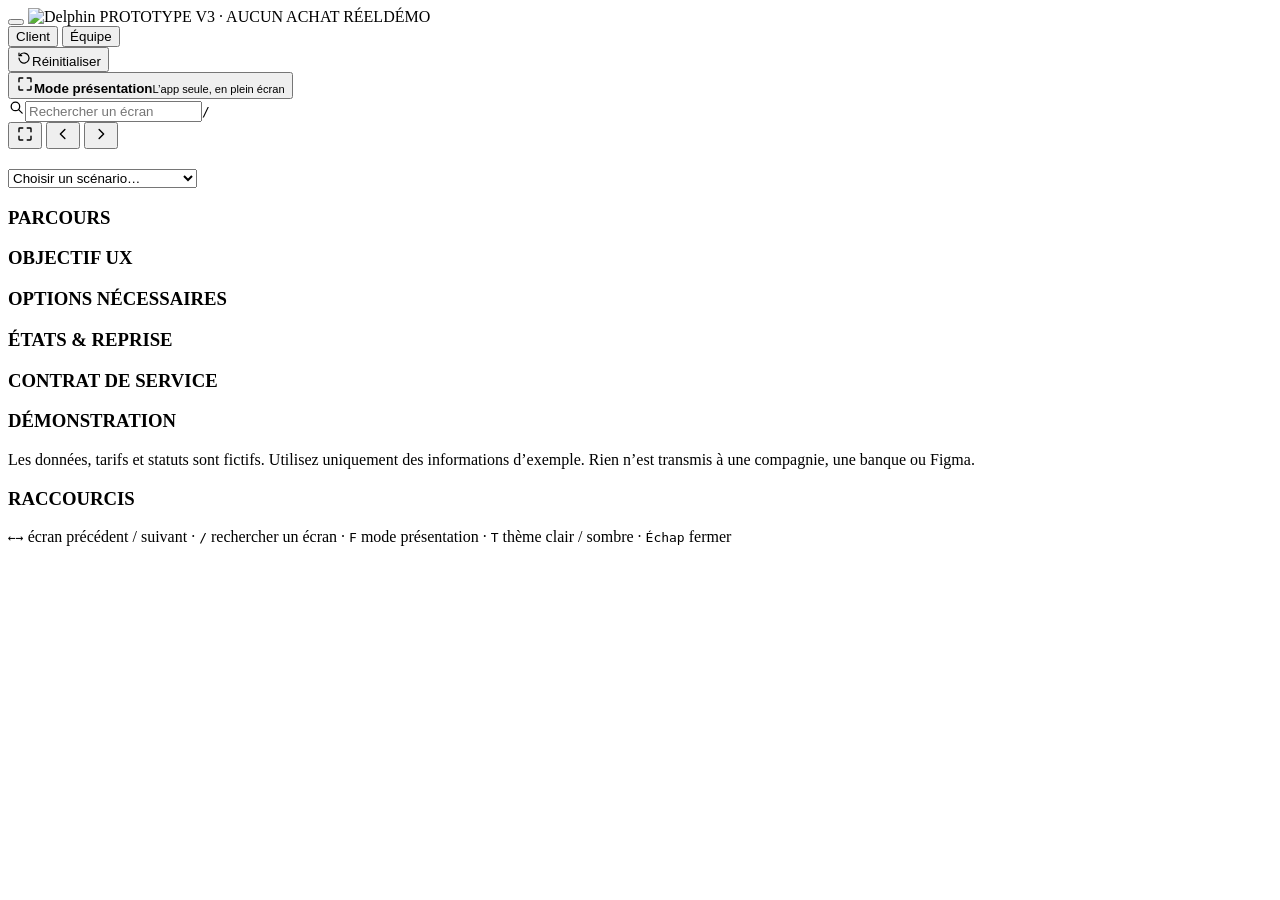
<file: docs/design/delphin-prototype/src/index.html>
<!doctype html>
<html lang="fr">
<head>
<meta charset="utf-8">
<meta name="viewport" content="width=device-width,initial-scale=1,viewport-fit=cover">
<meta name="theme-color" content="#082C46">
<meta name="apple-mobile-web-app-capable" content="yes">
<meta name="mobile-web-app-capable" content="yes">
<meta name="apple-mobile-web-app-title" content="Delphin">
<link rel="apple-touch-icon" href="[data-uri]* build: assets/delphin-icon.png */">
<title>Delphin · Prototype interactif</title>
<script>
// The theme picked in the prototype applies before the first paint. PAGE_THEME keeps
// the one the hosting page set, if any: "Auto" goes back to it.
var PAGE_THEME = document.documentElement.getAttribute("data-theme");
(function () {
  try {
    var t = localStorage.getItem("delphin-theme");
    if (t === "light" || t === "dark") document.documentElement.setAttribute("data-theme", t);
  } catch (e) {}
})();
</script>
<!-- Self-contained: fonts, images and demo data are embedded. Open directly in a browser. -->
<style id="fonts">/* build: fonts/fonts.css */</style>
<style id="styles">
/* build: styles.css */</style>
</head>
<body class="booting">
<header class="topbar">
  <button class="menu" id="menuButton" aria-label="Tous les écrans" aria-controls="library" aria-expanded="false" onclick="toggleMenu()"><span></span></button>
  <img id="brandLogo" class="brand" alt="Delphin" width="132" height="32">
  <span class="demo" title="Prototype V3 · aucun achat réel"><i aria-hidden="true"></i><span class="demo-full">PROTOTYPE V3 · AUCUN ACHAT RÉEL</span><span class="demo-short" aria-hidden="true">DÉMO</span></span>
  <div class="actions">
    <div class="mode-switch" id="modeSwitch" role="group" aria-label="Espace affiché" data-mode="client">
      <i class="mode-thumb" aria-hidden="true"></i>
      <button data-mode="client" aria-pressed="true" onclick="navTo('C01','jump')">Client</button>
      <button data-mode="staff" aria-pressed="false" onclick="navTo('A01','jump')">Équipe</button>
    </div>
    <div class="theme-switch" role="group" aria-label="Thème"></div>
    <button class="secondary reset" id="resetButton" onclick="resetDemo()"><svg class="icon" viewBox="0 0 24 24" width="16" height="16" fill="none" stroke="currentColor" stroke-width="1.8" stroke-linecap="round" stroke-linejoin="round" aria-hidden="true"><path d="M4.5 12a7.5 7.5 0 1 0 2.2-5.3"/><path d="M4.5 4.5v4h4"/></svg>Réinitialiser</button>
  </div>
</header>
<div class="workspace">
  <aside class="library" id="library" aria-label="Écrans du prototype">
    <div class="library-head">
      <button class="present-toggle" id="presentButton" aria-pressed="false" onclick="closeMenu();toggleFocusMode()"><svg class="icon" viewBox="0 0 24 24" width="18" height="18" fill="none" stroke="currentColor" stroke-width="1.9" stroke-linecap="round" stroke-linejoin="round" aria-hidden="true"><path d="M4 9V5a1 1 0 0 1 1-1h4M15 4h4a1 1 0 0 1 1 1v4M20 15v4a1 1 0 0 1-1 1h-4M9 20H5a1 1 0 0 1-1-1v-4"/></svg><span><strong>Mode présentation</strong><small>L’app seule, en plein écran</small></span></button>
      <div class="theme-switch" role="group" aria-label="Thème"></div>
      <label class="library-search"><svg class="icon" viewBox="0 0 24 24" width="17" height="17" fill="none" stroke="currentColor" stroke-width="1.8" stroke-linecap="round" aria-hidden="true"><circle cx="10.5" cy="10.5" r="6"/><path d="m15 15 5 5"/></svg><input id="librarySearch" type="search" placeholder="Rechercher un écran" aria-label="Rechercher un écran" autocomplete="off" oninput="filterLibrary()" onkeydown="librarySearchKey(event)"><kbd aria-hidden="true">/</kbd></label>
      <div class="chips" id="libraryChips" role="group" aria-label="Filtrer par étape du parcours"></div>
    </div>
    <nav id="screenList" aria-label="Liste des écrans"></nav>
  </aside>
  <div class="scrim" aria-hidden="true" onclick="closeMenu()"></div>
  <section class="stage">
    <div class="stage-title">
      <strong id="screenTitle"></strong>
      <div class="stage-nav">
        <button class="icon-button focus-toggle" id="focusButton" aria-pressed="false" aria-label="Mode présentation (F)" title="Mode présentation (F)" onclick="toggleFocusMode()"><svg class="icon" viewBox="0 0 24 24" width="18" height="18" fill="none" stroke="currentColor" stroke-width="1.9" stroke-linecap="round" stroke-linejoin="round" aria-hidden="true"><path d="M4 9V5a1 1 0 0 1 1-1h4M15 4h4a1 1 0 0 1 1 1v4M20 15v4a1 1 0 0 1-1 1h-4M9 20H5a1 1 0 0 1-1-1v-4"/></svg></button>
        <button class="icon-button" aria-label="Écran précédent (←)" title="Écran précédent (←)" onclick="stepScreen(-1)"><svg class="icon" viewBox="0 0 24 24" width="18" height="18" fill="none" stroke="currentColor" stroke-width="1.9" stroke-linecap="round" stroke-linejoin="round" aria-hidden="true"><path d="m14.5 6-6 6 6 6"/></svg></button>
        <span id="counter"></span>
        <button class="icon-button" aria-label="Écran suivant (→)" title="Écran suivant (→)" onclick="stepScreen(1)"><svg class="icon" viewBox="0 0 24 24" width="18" height="18" fill="none" stroke="currentColor" stroke-width="1.9" stroke-linecap="round" stroke-linejoin="round" aria-hidden="true"><path d="m9.5 6 6 6-6 6"/></svg></button>
      </div>
    </div>
    <div id="viewport"></div>
  </section>
  <aside class="inspector" aria-label="Notes de conception">
    <h2 id="flowName"></h2>
    <div class="scenario">
      <select id="scenarioSelect" aria-label="Choisir un scénario" onchange="scenario(this.value)">
        <option value="" hidden>Choisir un scénario…</option>
        <option value="C01">Réserver une traversée</option>
        <option value="C16">Prix modifié</option>
        <option value="C28">Paiement en attente</option>
        <option value="C31">Billet prêt</option>
        <option value="C35">Modifier un voyage</option>
        <option value="C37">Annuler / rembourser</option>
        <option value="C40">Perturbation</option>
        <option value="C47">Hors connexion</option>
        <option value="C48">File d’attente</option>
        <option value="C49">Maintenance</option>
        <option value="C50">Aucun résultat</option>
        <option value="C51">Compagnies &amp; consignes</option>
        <option value="C53">Formalités Algérie</option>
        <option value="C60">Retour non confirmé</option>
        <option value="C61">Refus de paiement confirmé</option>
        <option value="C62">Revue du dossier</option>
        <option value="C65">Réclamation &amp; droits</option>
        <option value="A21">Exceptions de formalités</option>
        <option value="A22">Accords de distribution</option>
        <option value="A24">Conformité &amp; lancement</option>
        <option value="A02">Opérations équipe</option>
      </select>
    </div>
    <h3>PARCOURS</h3>
    <div id="routeLinks" class="route-links"></div>
    <h3>OBJECTIF UX</h3>
    <p id="purposeText" data-note></p>
    <h3>OPTIONS NÉCESSAIRES</h3>
    <p id="requiredText" data-note></p>
    <h3>ÉTATS &amp; REPRISE</h3>
    <p id="stateText" data-note></p>
    <h3>CONTRAT DE SERVICE</h3>
    <p id="serviceText" data-note></p>
    <h3>DÉMONSTRATION</h3>
    <p>Les données, tarifs et statuts sont fictifs. Utilisez uniquement des informations d’exemple. Rien n’est transmis à une compagnie, une banque ou Figma.</p>
    <h3>RACCOURCIS</h3>
    <p class="shortcuts-help"><kbd>←</kbd><kbd>→</kbd> écran précédent / suivant · <kbd>/</kbd> rechercher un écran · <kbd>F</kbd> mode présentation · <kbd>T</kbd> thème clair / sombre · <kbd>Échap</kbd> fermer</p>
  </aside>
</div>
<div id="toast" role="status" aria-live="polite"></div>
<dialog id="modal" aria-labelledby="modalTitle"><i class="sheet-handle" aria-hidden="true"></i><h2 id="modalTitle"></h2><div id="modalBody"></div><div id="modalActions"></div></dialog>
<script id="data">/* build: data.json */</script>
<script>
/* build: app/*.js */</script>
</body>
</html>
</file>
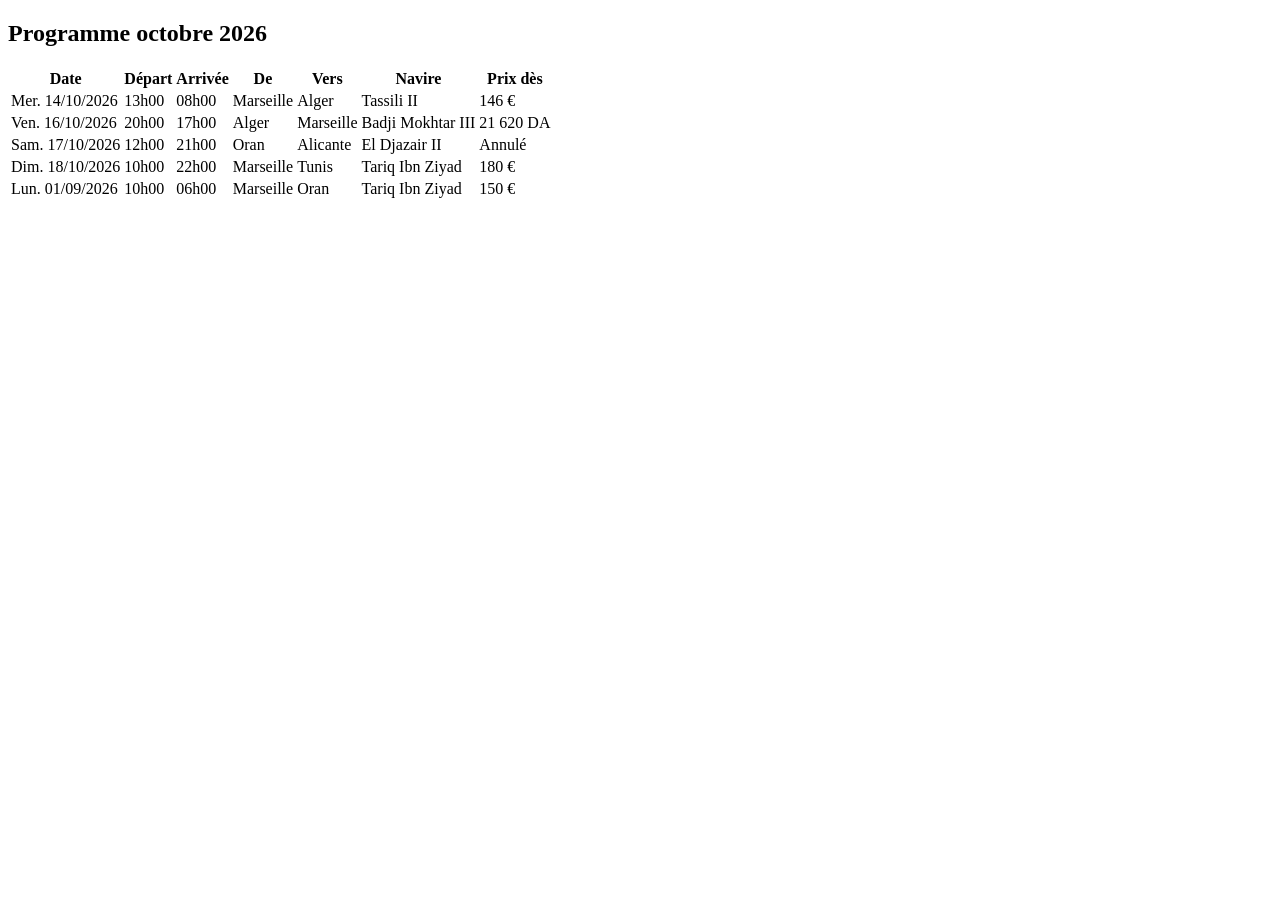
<file: scraper/tests/fixtures/af_timetable.html>
<!DOCTYPE html>
<html lang="fr"><head><title>Programme des traversées - Algérie Ferries</title></head>
<body>
<h2>Programme octobre 2026</h2>
<table class="programme">
  <thead><tr><th>Date</th><th>Départ</th><th>Arrivée</th><th>De</th><th>Vers</th><th>Navire</th><th>Prix dès</th></tr></thead>
  <tbody>
    <tr><td>Mer. 14/10/2026</td><td>13h00</td><td>08h00</td><td>Marseille</td><td>Alger</td><td>Tassili II</td><td>146 €</td></tr>
    <tr><td>Ven. 16/10/2026</td><td>20h00</td><td>17h00</td><td>Alger</td><td>Marseille</td><td>Badji Mokhtar III</td><td>21 620 DA</td></tr>
    <tr><td>Sam. 17/10/2026</td><td>12h00</td><td>21h00</td><td>Oran</td><td>Alicante</td><td>El Djazair II</td><td>Annulé</td></tr>
    <tr><td>Dim. 18/10/2026</td><td>10h00</td><td>22h00</td><td>Marseille</td><td>Tunis</td><td>Tariq Ibn Ziyad</td><td>180 €</td></tr>
    <tr><td>Lun. 01/09/2026</td><td>10h00</td><td>06h00</td><td>Marseille</td><td>Oran</td><td>Tariq Ibn Ziyad</td><td>150 €</td></tr>
  </tbody>
</table>
</body></html>
</file>
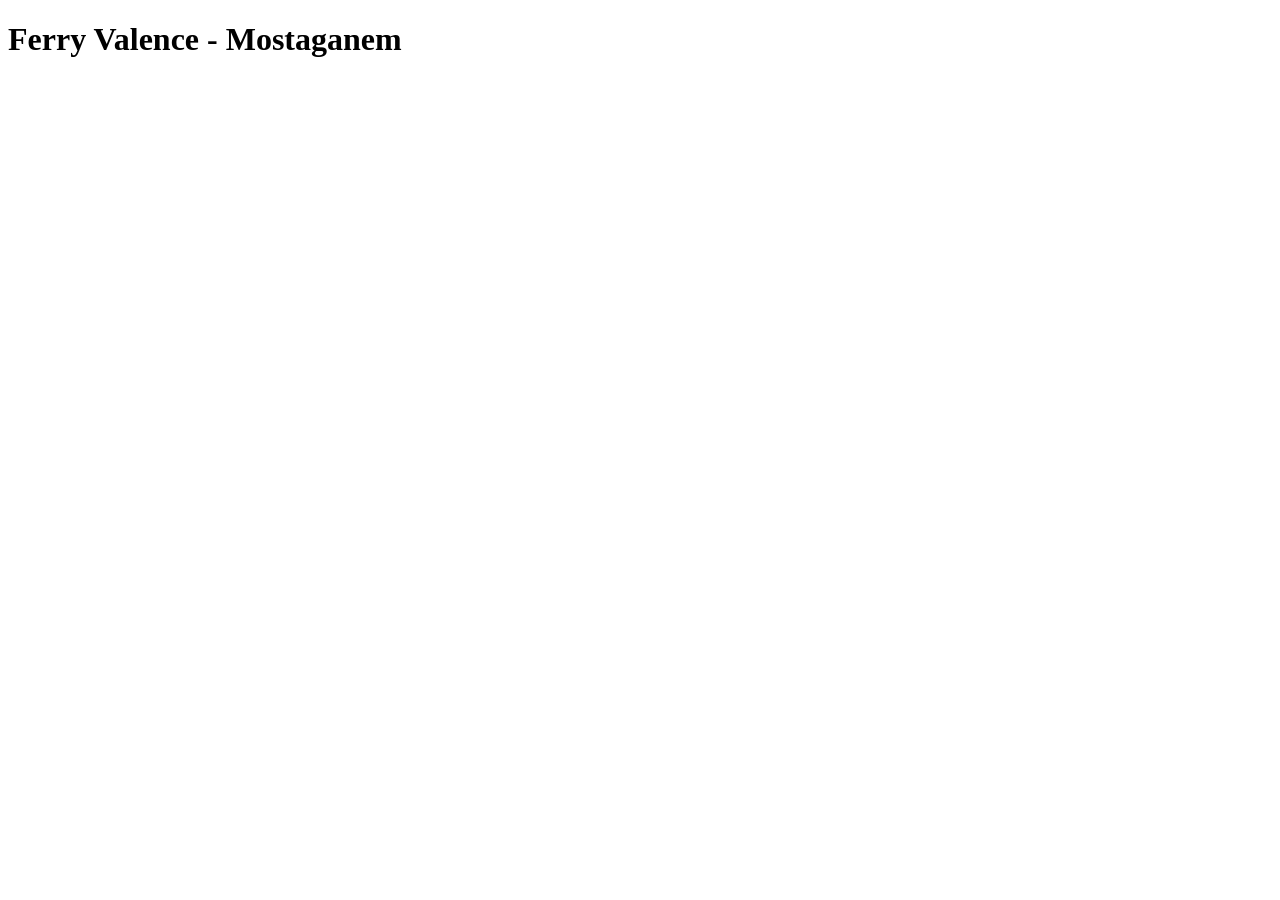
<file: scraper/tests/fixtures/balearia_next.html>
<!DOCTYPE html>
<html lang="fr"><head><title>Bateau Valence Mostaganem | Baleària</title></head>
<body>
<div id="__next"><h1>Ferry Valence - Mostaganem</h1></div>
<script id="__NEXT_DATA__" type="application/json">
{"props":{"pageProps":{"route":{"origin":{"code":"VLC","name":"Valencia"},"destination":{"code":"MOS","name":"Mostaganem"}},
"departures":[
 {"departureDate":"2026-10-14T23:00:00+02:00","arrivalDate":"2026-10-15T13:00:00+01:00",
  "departurePort":{"code":"VLC","name":"Valencia"},"arrivalPort":{"code":"MOS","name":"Mostaganem"},
  "vesselName":"Visborg","status":"OPEN",
  "fares":[{"name":"Butaca","price":{"amount":130.0,"currency":"EUR"}},
           {"name":"Cabina interior doble","price":{"amount":245.5,"currency":"EUR"}},
           {"name":"Coche hasta 5 m","price":{"amount":165.0,"currency":"EUR"}}]},
 {"departureDate":"2026-10-21T23:00:00+02:00","arrivalDate":"2026-10-22T13:00:00+01:00",
  "departurePort":{"code":"VLC","name":"Valencia"},"arrivalPort":{"code":"MOS","name":"Mostaganem"},
  "vesselName":"Visborg","status":"Completo",
  "fares":[{"name":"Butaca","price":{"amount":135.0,"currency":"EUR"}}]}
]}}}
</script>
</body></html>
</file>
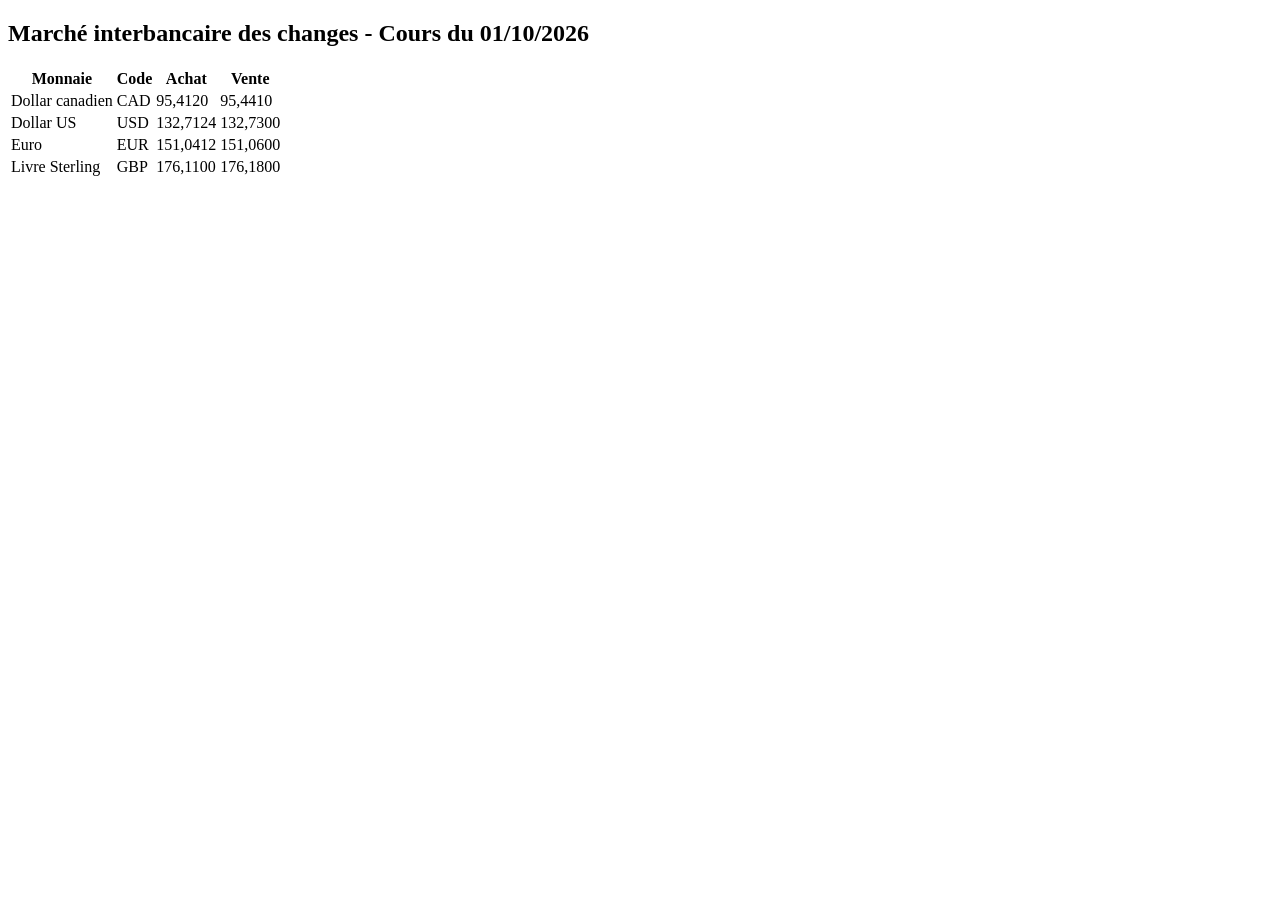
<file: scraper/tests/fixtures/bank_of_algeria.html>
<!DOCTYPE html>
<html lang="fr"><head><title>Cours de change - Banque d'Algérie</title></head><body>
<h2>Marché interbancaire des changes - Cours du 01/10/2026</h2>
<table>
<tr><th>Monnaie</th><th>Code</th><th>Achat</th><th>Vente</th></tr>
<tr><td>Dollar canadien</td><td>CAD</td><td>95,4120</td><td>95,4410</td></tr>
<tr><td>Dollar US</td><td>USD</td><td>132,7124</td><td>132,7300</td></tr>
<tr><td>Euro</td><td>EUR</td><td>151,0412</td><td>151,0600</td></tr>
<tr><td>Livre Sterling</td><td>GBP</td><td>176,1100</td><td>176,1800</td></tr>
</table></body></html>
</file>
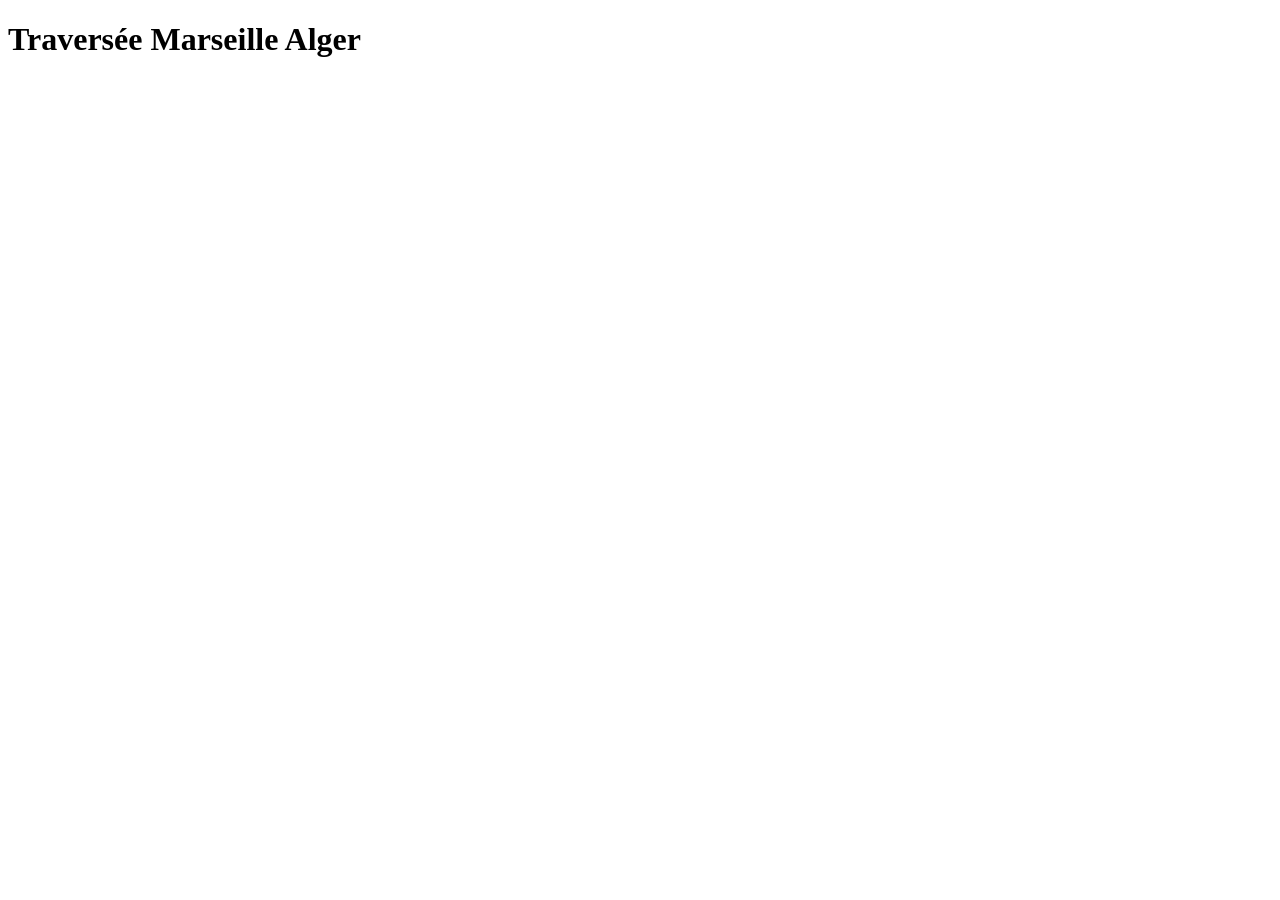
<file: scraper/tests/fixtures/cl_jsonld.html>
<!DOCTYPE html>
<html lang="fr"><head><title>Marseille - Alger | Corsica Linea</title>
<script type="application/ld+json">
{"@context":"https://schema.org","@graph":[
 {"@type":"Organization","name":"Corsica Linea"},
 {"@type":"BoatTrip","name":"Marseille - Alger","provider":{"@type":"Organization","name":"Corsica Linea"},
  "departureBoatTerminal":{"@type":"BoatTerminal","name":"Marseille - Terminal Cap Janet"},
  "arrivalBoatTerminal":{"@type":"BoatTerminal","name":"Port d'Alger"},
  "departureTime":"2026-10-21T20:00:00+02:00","arrivalTime":"2026-10-22T20:00:00+01:00",
  "offers":[{"@type":"Offer","name":"Fauteuil","price":"146.00","priceCurrency":"EUR","availability":"https://schema.org/InStock"},
            {"@type":"Offer","name":"Cabine intérieure 2 personnes","price":"650.00","priceCurrency":"EUR"},
            {"@type":"Offer","name":"Cabine extérieure","price":"750","priceCurrency":"EUR"}]}
]}
</script></head><body><h1>Traversée Marseille Alger</h1></body></html>
</file>
